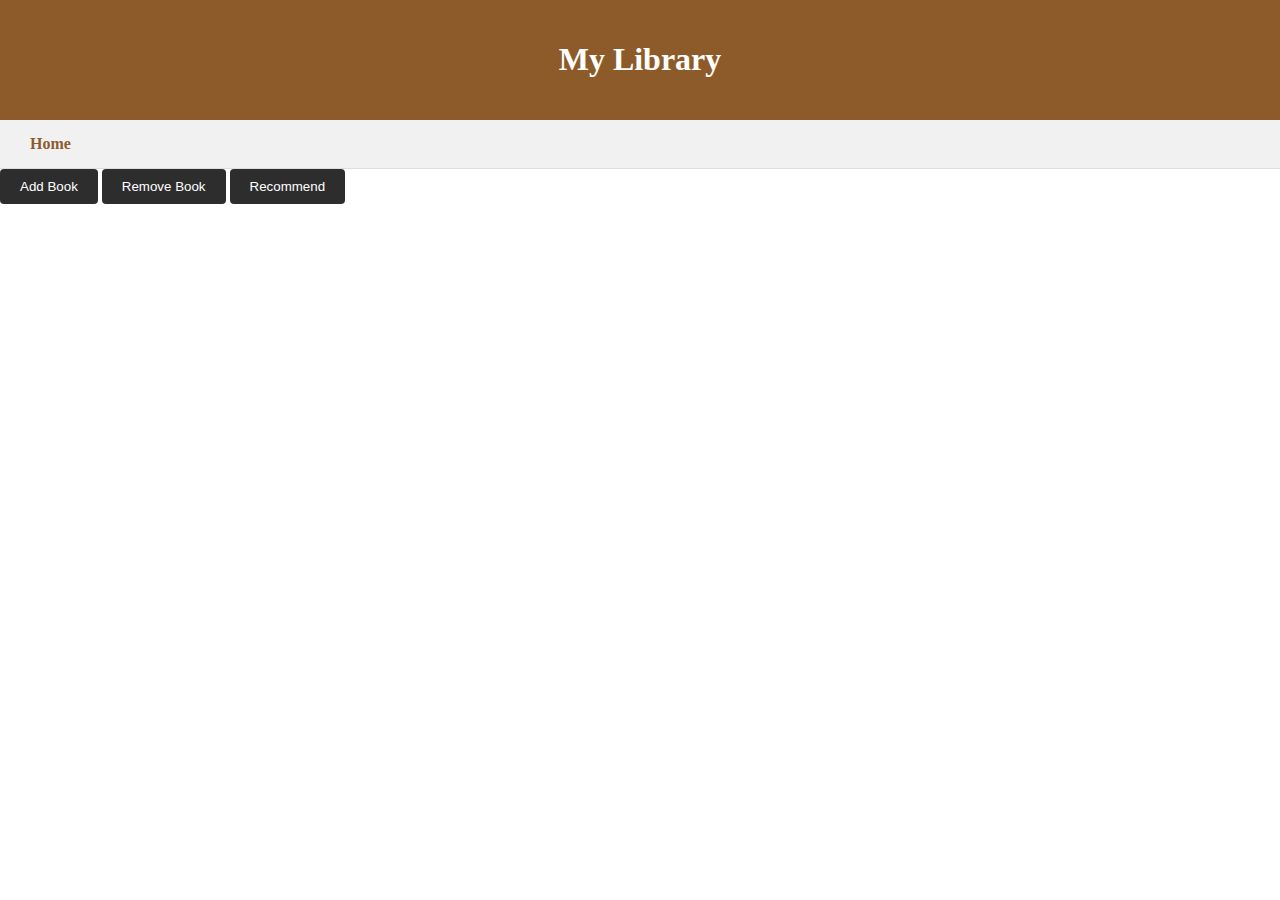
<file: Group17R/Library.html>
<!DOCTYPE html>
<html lang="en">
<head>
    <meta charset="UTF-8">
    <meta name="viewport" content="width=device-width, initial-scale=1.0">
    <meta name=" author " content=" Kikelomo Adeniji, Hoang Anh Khoi Dang, Sirri Tafor Chei Abii-Nwi " >
    <meta name=" description " content="Assignment 2 - Book Cataloging System" >
    <meta name=" keywords " content="Library" >
    <title>Assignment 2</title>
    <link rel="stylesheet" type="text/css" href="Index.css">
</head>
<body>
    <header class="library">
        <h1>My Library</h1>
    </header>

    <nav>
        <a href="Index.html" class="navigation-button">Home</a>
    </nav>

    <div>
        <button class="search-button">Add Book</button>
        <button class="search-button">Remove Book</button>
        <button class="search-button">Recommend</button>
    </div>
</body>
</html>
</file>
<file: Group17R/Index.css>
body {
    margin: 0;
    font-family: 'Times New Roman', Times, serif;
}

header {
    padding: 20px;
    background: #7a4006db;
    text-align: center;
    color: #fff;
}

nav {
    display: flex;
    justify-content: space-between;
    padding: 10px 20px;
    background: #f1f1f1;
    border-bottom: 1px solid #ddd;
}

nav :hover {
    color: #583b35;
}

.navigation-button {
    padding: 5px 10px;
    color: #7a4006db;
    text-decoration: none;
    font-weight: bold;
    font-size: 16px;
}

.right-nav {
    display: flex;
    align-items: right;
}

.search {
    padding: 20px;
    display: flex;
    justify-content: center;
    align-items: center;
    background: #f5f5f5;
    gap: 10px;
}

.search-box {
    padding: 10px;
    border: none;
    border-radius: 3px;
    width: 60%;
}

.search-button {
    padding: 10px 20px;
    border: none;
    border-radius: 4px;
    background: rgb(46, 45, 45);
    color: #fff;
    cursor: pointer;
}

.search-button:hover {
    background: #6c5731;
}

.filter {
    padding: 10px;
    border: none;
    border-radius: 4px;
    background: #fff;
    color: black;
    cursor: pointer;
}

.filter:hover {
    background: #f5f5f5;
}

.book-container {
    display: grid;
    grid-template-columns: 400px 400px 400px;
    grid-row-gap: 20px;
    grid-column-gap: 20px;
    padding: 20px;
    border-radius: 20px;

}

.book {
    border: 1px solid #ddd;
    border-radius: 4px;
    overflow: hidden;
    height: 100%;
}

.book-content {
    padding: 20px;
    height: 100%;
    display: flex;
    flex-direction: column;
    justify-content: space-between;
}

.book-pic {
    width: 60%;
    height: 20%;
    margin-bottom: 5px;
}

.book-title {
    margin-bottom: 5px;
    font-size: 18px;
    font-weight: bold;
}

.book-author {
    margin-bottom: 5px;
    font-size: 14px;
    color: #888;
}
</file>
